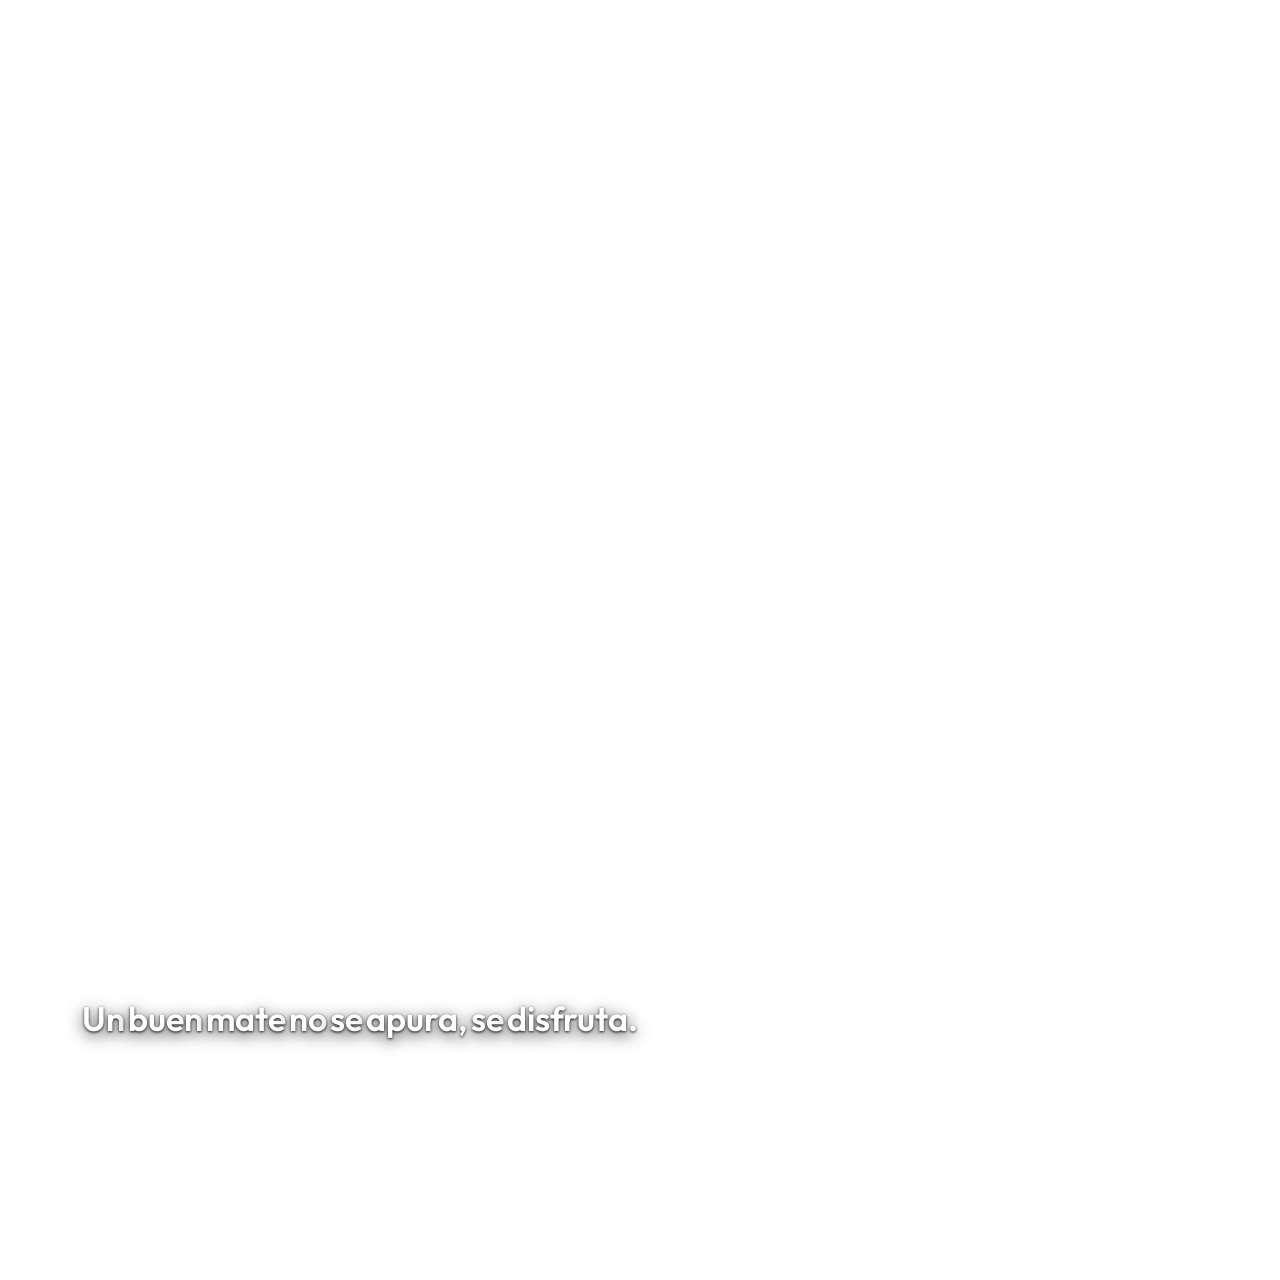
<file: campaign/motion-graphics/templates/scene_01.html>
<!DOCTYPE html>
<html lang="es">
<head>
<meta charset="UTF-8">
<meta name="viewport" content="width=720, height=1280, initial-scale=1.0">
<title>ADCRA Overlay — scene_01</title>
<style>
  @import url('https://fonts.googleapis.com/css2?family=Outfit:wght@400;600;800&family=Playfair+Display:ital,wght@1,600&display=swap');

  * {
    box-sizing: border-box;
    margin: 0;
    padding: 0;
  }

  body {
    width: 720px;
    height: 1280px;
    background: transparent;
    overflow: hidden;
    font-family: 'Outfit', -apple-system, BlinkMacSystemFont, sans-serif;
    position: relative;
    -webkit-font-smoothing: antialiased;
  }

  /* Safe Zones Guide (Toggleable) */
  .safe-area {
    position: absolute;
    top: 120px;
    bottom: 200px;
    left: 40px;
    right: 40px;
    pointer-events: none;
    display: flex;
    flex-direction: column;
    justify-content: flex-end;
    align-items: center;
  }

  /* STYLES */

  /* 1. Fade in word by word */
  .style-fade-in-word {
    text-align: center;
    max-width: 620px;
    margin-bottom: 40px;
  }
  .style-fade-in-word .word {
    display: inline-block;
    color: #FFFFFF;
    font-size: 34px;
    font-weight: 600;
    text-shadow: 0 4px 16px rgba(0, 0, 0, 0.8), 0 1px 3px rgba(0,0,0,0.9);
    opacity: 0;
    transform: translateY(10px);
    animation: fadeInWord 0.6s cubic-bezier(0.16, 1, 0.3, 1) forwards;
  }
  @keyframes fadeInWord {
    to {
      opacity: 1;
      transform: translateY(0);
    }
  }

  /* 2. Slide Up Reveal */
  .style-slide-up {
    text-align: center;
    max-width: 620px;
    margin-bottom: 40px;
    animation: slideUp 0.8s cubic-bezier(0.16, 1, 0.3, 1) forwards;
  }
  .style-slide-up h2 {
    color: #FFFFFF;
    font-size: 34px;
    font-weight: 700;
    line-height: 1.25;
    text-shadow: 0 4px 20px rgba(0, 0, 0, 0.85);
  }
  .style-slide-up .accent-line {
    width: 80px;
    height: 4px;
    background: linear-gradient(90deg, #D4AF37, #0D5C3A);
    margin: 14px auto 0 auto;
    border-radius: 2px;
  }
  @keyframes slideUp {
    from {
      opacity: 0;
      transform: translateY(40px);
    }
    to {
      opacity: 1;
      transform: translateY(0);
    }
  }

  /* 3. Lower Third Pill */
  .style-lower-third {
    margin-bottom: 30px;
    background: rgba(26, 26, 26, 0.88);
    backdrop-filter: blur(12px);
    -webkit-backdrop-filter: blur(12px);
    border: 2px solid #D4AF37;
    border-radius: 40px;
    padding: 16px 36px;
    box-shadow: 0 8px 32px rgba(0, 0, 0, 0.5);
    animation: popIn 0.7s cubic-bezier(0.175, 0.885, 0.32, 1.275) forwards;
    max-width: 620px;
    text-align: center;
  }
  .style-lower-third span {
    color: #FFFFFF;
    font-size: 34px;
    font-weight: 600;
    letter-spacing: -0.02em;
  }
  @keyframes popIn {
    from {
      opacity: 0;
      transform: scale(0.85) translateY(20px);
    }
    to {
      opacity: 1;
      transform: scale(1) translateY(0);
    }
  }

  /* 4. Kinetic Stomp */
  .style-kinetic-stomp {
    text-align: center;
    margin-bottom: 50px;
    animation: stomp 0.5s cubic-bezier(0.2, 0.8, 0.2, 1) forwards;
  }
  .style-kinetic-stomp h2 {
    color: #D4AF37;
    font-size: 34px;
    font-weight: 800;
    text-transform: uppercase;
    letter-spacing: 0.05em;
    text-shadow: 0 4px 24px rgba(0, 0, 0, 0.9);
  }
  @keyframes stomp {
    0% {
      opacity: 0;
      transform: scale(1.6);
    }
    100% {
      opacity: 1;
      transform: scale(1);
    }
  }

  /* 5. Hero Packshot Reveal (Scene 9) */
  .style-hero-packshot {
    display: flex;
    flex-direction: column;
    align-items: center;
    justify-content: center;
    height: 100%;
    width: 100%;
    background: radial-gradient(circle at center, rgba(13, 92, 58, 0.45) 0%, rgba(0, 0, 0, 0.85) 75%);
    animation: heroFade 1s cubic-bezier(0.16, 1, 0.3, 1) forwards;
    padding: 20px;
    text-align: center;
  }
  .hero-logo-card {
    width: 200px;
    height: 200px;
    border-radius: 50%;
    overflow: hidden;
    border: 4px solid #D4AF37;
    box-shadow: 0 0 35px rgba(212, 175, 55, 0.6), 0 12px 30px rgba(0,0,0,0.7);
    margin-bottom: 30px;
    background: #FFFFFF;
    display: flex;
    align-items: center;
    justify-content: center;
    animation: logoPulse 1.2s ease-out forwards;
  }
  .hero-logo-card img {
    width: 88%;
    height: 88%;
    object-fit: contain;
  }
  .hero-claim {
    color: #FFFFFF;
    font-size: 34px;
    font-weight: 800;
    text-align: center;
    line-height: 1.25;
    margin-bottom: 24px;
    text-shadow: 0 4px 20px rgba(0,0,0,0.9);
    max-width: 580px;
  }
  .hero-claim span {
    color: #D4AF37;
  }
  .hero-cta-btn {
    background: linear-gradient(135deg, #D4AF37, #B38F24);
    color: #1A1A1A;
    font-size: 22px;
    font-weight: 800;
    padding: 14px 38px;
    border-radius: 30px;
    box-shadow: 0 6px 20px rgba(212, 175, 55, 0.4);
    letter-spacing: 0.05em;
    text-transform: uppercase;
  }
  @keyframes heroFade {
    from { opacity: 0; }
    to { opacity: 1; }
  }
  @keyframes logoPulse {
    0% { transform: scale(0.6); opacity: 0; }
    70% { transform: scale(1.08); }
    100% { transform: scale(1); opacity: 1; }
  }
</style>
</head>
<body>

  <div class="safe-area">
    <div class="style-fade-in-word">
      <span class="word" style="animation-delay: 0.00s">Un</span> <span class="word" style="animation-delay: 0.22s">buen</span> <span class="word" style="animation-delay: 0.44s">mate</span> <span class="word" style="animation-delay: 0.66s">no</span> <span class="word" style="animation-delay: 0.88s">se</span> <span class="word" style="animation-delay: 1.09s">apura,</span> <span class="word" style="animation-delay: 1.31s">se</span> <span class="word" style="animation-delay: 1.53s">disfruta.</span>
    </div>
  </div>
</body>
</html>
</file>
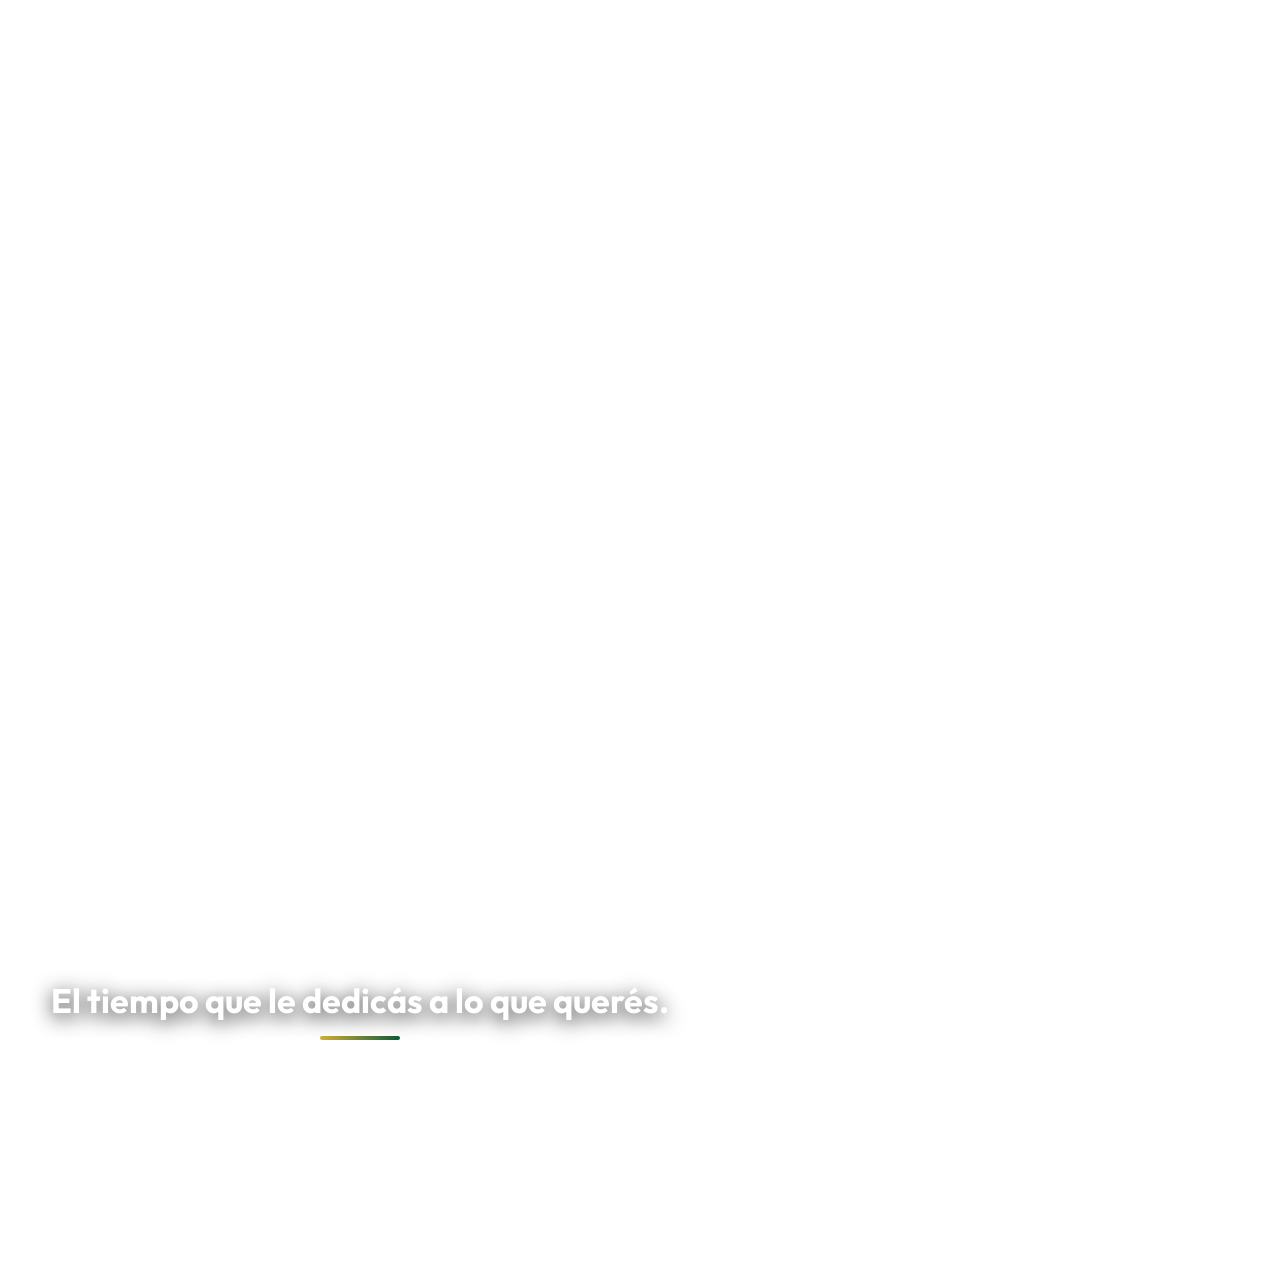
<file: campaign/motion-graphics/templates/scene_02.html>
<!DOCTYPE html>
<html lang="es">
<head>
<meta charset="UTF-8">
<meta name="viewport" content="width=720, height=1280, initial-scale=1.0">
<title>ADCRA Overlay — scene_02</title>
<style>
  @import url('https://fonts.googleapis.com/css2?family=Outfit:wght@400;600;800&family=Playfair+Display:ital,wght@1,600&display=swap');

  * {
    box-sizing: border-box;
    margin: 0;
    padding: 0;
  }

  body {
    width: 720px;
    height: 1280px;
    background: transparent;
    overflow: hidden;
    font-family: 'Outfit', -apple-system, BlinkMacSystemFont, sans-serif;
    position: relative;
    -webkit-font-smoothing: antialiased;
  }

  /* Safe Zones Guide (Toggleable) */
  .safe-area {
    position: absolute;
    top: 120px;
    bottom: 200px;
    left: 40px;
    right: 40px;
    pointer-events: none;
    display: flex;
    flex-direction: column;
    justify-content: flex-end;
    align-items: center;
  }

  /* STYLES */

  /* 1. Fade in word by word */
  .style-fade-in-word {
    text-align: center;
    max-width: 620px;
    margin-bottom: 40px;
  }
  .style-fade-in-word .word {
    display: inline-block;
    color: #FFFFFF;
    font-size: 34px;
    font-weight: 600;
    text-shadow: 0 4px 16px rgba(0, 0, 0, 0.8), 0 1px 3px rgba(0,0,0,0.9);
    opacity: 0;
    transform: translateY(10px);
    animation: fadeInWord 0.6s cubic-bezier(0.16, 1, 0.3, 1) forwards;
  }
  @keyframes fadeInWord {
    to {
      opacity: 1;
      transform: translateY(0);
    }
  }

  /* 2. Slide Up Reveal */
  .style-slide-up {
    text-align: center;
    max-width: 620px;
    margin-bottom: 40px;
    animation: slideUp 0.8s cubic-bezier(0.16, 1, 0.3, 1) forwards;
  }
  .style-slide-up h2 {
    color: #FFFFFF;
    font-size: 34px;
    font-weight: 700;
    line-height: 1.25;
    text-shadow: 0 4px 20px rgba(0, 0, 0, 0.85);
  }
  .style-slide-up .accent-line {
    width: 80px;
    height: 4px;
    background: linear-gradient(90deg, #D4AF37, #0D5C3A);
    margin: 14px auto 0 auto;
    border-radius: 2px;
  }
  @keyframes slideUp {
    from {
      opacity: 0;
      transform: translateY(40px);
    }
    to {
      opacity: 1;
      transform: translateY(0);
    }
  }

  /* 3. Lower Third Pill */
  .style-lower-third {
    margin-bottom: 30px;
    background: rgba(26, 26, 26, 0.88);
    backdrop-filter: blur(12px);
    -webkit-backdrop-filter: blur(12px);
    border: 2px solid #D4AF37;
    border-radius: 40px;
    padding: 16px 36px;
    box-shadow: 0 8px 32px rgba(0, 0, 0, 0.5);
    animation: popIn 0.7s cubic-bezier(0.175, 0.885, 0.32, 1.275) forwards;
    max-width: 620px;
    text-align: center;
  }
  .style-lower-third span {
    color: #FFFFFF;
    font-size: 34px;
    font-weight: 600;
    letter-spacing: -0.02em;
  }
  @keyframes popIn {
    from {
      opacity: 0;
      transform: scale(0.85) translateY(20px);
    }
    to {
      opacity: 1;
      transform: scale(1) translateY(0);
    }
  }

  /* 4. Kinetic Stomp */
  .style-kinetic-stomp {
    text-align: center;
    margin-bottom: 50px;
    animation: stomp 0.5s cubic-bezier(0.2, 0.8, 0.2, 1) forwards;
  }
  .style-kinetic-stomp h2 {
    color: #D4AF37;
    font-size: 34px;
    font-weight: 800;
    text-transform: uppercase;
    letter-spacing: 0.05em;
    text-shadow: 0 4px 24px rgba(0, 0, 0, 0.9);
  }
  @keyframes stomp {
    0% {
      opacity: 0;
      transform: scale(1.6);
    }
    100% {
      opacity: 1;
      transform: scale(1);
    }
  }

  /* 5. Hero Packshot Reveal (Scene 9) */
  .style-hero-packshot {
    display: flex;
    flex-direction: column;
    align-items: center;
    justify-content: center;
    height: 100%;
    width: 100%;
    background: radial-gradient(circle at center, rgba(13, 92, 58, 0.45) 0%, rgba(0, 0, 0, 0.85) 75%);
    animation: heroFade 1s cubic-bezier(0.16, 1, 0.3, 1) forwards;
    padding: 20px;
    text-align: center;
  }
  .hero-logo-card {
    width: 200px;
    height: 200px;
    border-radius: 50%;
    overflow: hidden;
    border: 4px solid #D4AF37;
    box-shadow: 0 0 35px rgba(212, 175, 55, 0.6), 0 12px 30px rgba(0,0,0,0.7);
    margin-bottom: 30px;
    background: #FFFFFF;
    display: flex;
    align-items: center;
    justify-content: center;
    animation: logoPulse 1.2s ease-out forwards;
  }
  .hero-logo-card img {
    width: 88%;
    height: 88%;
    object-fit: contain;
  }
  .hero-claim {
    color: #FFFFFF;
    font-size: 34px;
    font-weight: 800;
    text-align: center;
    line-height: 1.25;
    margin-bottom: 24px;
    text-shadow: 0 4px 20px rgba(0,0,0,0.9);
    max-width: 580px;
  }
  .hero-claim span {
    color: #D4AF37;
  }
  .hero-cta-btn {
    background: linear-gradient(135deg, #D4AF37, #B38F24);
    color: #1A1A1A;
    font-size: 22px;
    font-weight: 800;
    padding: 14px 38px;
    border-radius: 30px;
    box-shadow: 0 6px 20px rgba(212, 175, 55, 0.4);
    letter-spacing: 0.05em;
    text-transform: uppercase;
  }
  @keyframes heroFade {
    from { opacity: 0; }
    to { opacity: 1; }
  }
  @keyframes logoPulse {
    0% { transform: scale(0.6); opacity: 0; }
    70% { transform: scale(1.08); }
    100% { transform: scale(1); opacity: 1; }
  }
</style>
</head>
<body>

  <div class="safe-area">
    <div class="style-slide-up">
      <h2>El tiempo que le dedicás a lo que querés.</h2>
      <div class="accent-line"></div>
    </div>
  </div>
</body>
</html>
</file>
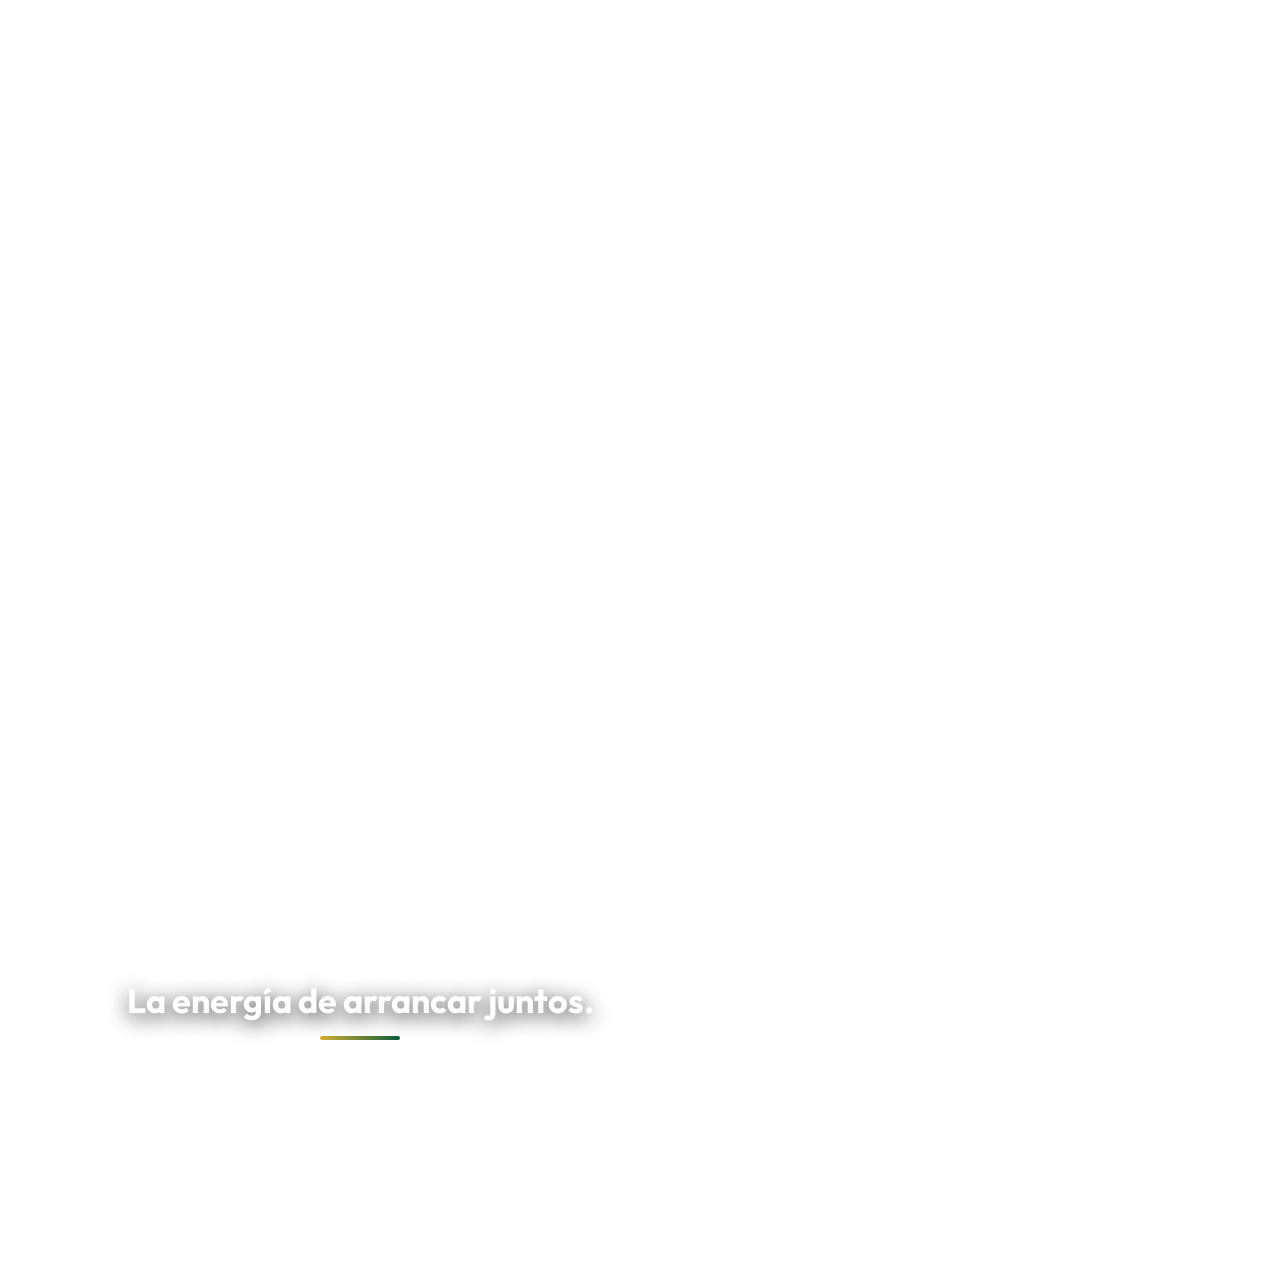
<file: campaign/motion-graphics/templates/scene_04.html>
<!DOCTYPE html>
<html lang="es">
<head>
<meta charset="UTF-8">
<meta name="viewport" content="width=720, height=1280, initial-scale=1.0">
<title>ADCRA Overlay — scene_04</title>
<style>
  @import url('https://fonts.googleapis.com/css2?family=Outfit:wght@400;600;800&family=Playfair+Display:ital,wght@1,600&display=swap');

  * {
    box-sizing: border-box;
    margin: 0;
    padding: 0;
  }

  body {
    width: 720px;
    height: 1280px;
    background: transparent;
    overflow: hidden;
    font-family: 'Outfit', -apple-system, BlinkMacSystemFont, sans-serif;
    position: relative;
    -webkit-font-smoothing: antialiased;
  }

  /* Safe Zones Guide (Toggleable) */
  .safe-area {
    position: absolute;
    top: 120px;
    bottom: 200px;
    left: 40px;
    right: 40px;
    pointer-events: none;
    display: flex;
    flex-direction: column;
    justify-content: flex-end;
    align-items: center;
  }

  /* STYLES */

  /* 1. Fade in word by word */
  .style-fade-in-word {
    text-align: center;
    max-width: 620px;
    margin-bottom: 40px;
  }
  .style-fade-in-word .word {
    display: inline-block;
    color: #FFFFFF;
    font-size: 34px;
    font-weight: 600;
    text-shadow: 0 4px 16px rgba(0, 0, 0, 0.8), 0 1px 3px rgba(0,0,0,0.9);
    opacity: 0;
    transform: translateY(10px);
    animation: fadeInWord 0.6s cubic-bezier(0.16, 1, 0.3, 1) forwards;
  }
  @keyframes fadeInWord {
    to {
      opacity: 1;
      transform: translateY(0);
    }
  }

  /* 2. Slide Up Reveal */
  .style-slide-up {
    text-align: center;
    max-width: 620px;
    margin-bottom: 40px;
    animation: slideUp 0.8s cubic-bezier(0.16, 1, 0.3, 1) forwards;
  }
  .style-slide-up h2 {
    color: #FFFFFF;
    font-size: 34px;
    font-weight: 700;
    line-height: 1.25;
    text-shadow: 0 4px 20px rgba(0, 0, 0, 0.85);
  }
  .style-slide-up .accent-line {
    width: 80px;
    height: 4px;
    background: linear-gradient(90deg, #D4AF37, #0D5C3A);
    margin: 14px auto 0 auto;
    border-radius: 2px;
  }
  @keyframes slideUp {
    from {
      opacity: 0;
      transform: translateY(40px);
    }
    to {
      opacity: 1;
      transform: translateY(0);
    }
  }

  /* 3. Lower Third Pill */
  .style-lower-third {
    margin-bottom: 30px;
    background: rgba(26, 26, 26, 0.88);
    backdrop-filter: blur(12px);
    -webkit-backdrop-filter: blur(12px);
    border: 2px solid #D4AF37;
    border-radius: 40px;
    padding: 16px 36px;
    box-shadow: 0 8px 32px rgba(0, 0, 0, 0.5);
    animation: popIn 0.7s cubic-bezier(0.175, 0.885, 0.32, 1.275) forwards;
    max-width: 620px;
    text-align: center;
  }
  .style-lower-third span {
    color: #FFFFFF;
    font-size: 34px;
    font-weight: 600;
    letter-spacing: -0.02em;
  }
  @keyframes popIn {
    from {
      opacity: 0;
      transform: scale(0.85) translateY(20px);
    }
    to {
      opacity: 1;
      transform: scale(1) translateY(0);
    }
  }

  /* 4. Kinetic Stomp */
  .style-kinetic-stomp {
    text-align: center;
    margin-bottom: 50px;
    animation: stomp 0.5s cubic-bezier(0.2, 0.8, 0.2, 1) forwards;
  }
  .style-kinetic-stomp h2 {
    color: #D4AF37;
    font-size: 34px;
    font-weight: 800;
    text-transform: uppercase;
    letter-spacing: 0.05em;
    text-shadow: 0 4px 24px rgba(0, 0, 0, 0.9);
  }
  @keyframes stomp {
    0% {
      opacity: 0;
      transform: scale(1.6);
    }
    100% {
      opacity: 1;
      transform: scale(1);
    }
  }

  /* 5. Hero Packshot Reveal (Scene 9) */
  .style-hero-packshot {
    display: flex;
    flex-direction: column;
    align-items: center;
    justify-content: center;
    height: 100%;
    width: 100%;
    background: radial-gradient(circle at center, rgba(13, 92, 58, 0.45) 0%, rgba(0, 0, 0, 0.85) 75%);
    animation: heroFade 1s cubic-bezier(0.16, 1, 0.3, 1) forwards;
    padding: 20px;
    text-align: center;
  }
  .hero-logo-card {
    width: 200px;
    height: 200px;
    border-radius: 50%;
    overflow: hidden;
    border: 4px solid #D4AF37;
    box-shadow: 0 0 35px rgba(212, 175, 55, 0.6), 0 12px 30px rgba(0,0,0,0.7);
    margin-bottom: 30px;
    background: #FFFFFF;
    display: flex;
    align-items: center;
    justify-content: center;
    animation: logoPulse 1.2s ease-out forwards;
  }
  .hero-logo-card img {
    width: 88%;
    height: 88%;
    object-fit: contain;
  }
  .hero-claim {
    color: #FFFFFF;
    font-size: 34px;
    font-weight: 800;
    text-align: center;
    line-height: 1.25;
    margin-bottom: 24px;
    text-shadow: 0 4px 20px rgba(0,0,0,0.9);
    max-width: 580px;
  }
  .hero-claim span {
    color: #D4AF37;
  }
  .hero-cta-btn {
    background: linear-gradient(135deg, #D4AF37, #B38F24);
    color: #1A1A1A;
    font-size: 22px;
    font-weight: 800;
    padding: 14px 38px;
    border-radius: 30px;
    box-shadow: 0 6px 20px rgba(212, 175, 55, 0.4);
    letter-spacing: 0.05em;
    text-transform: uppercase;
  }
  @keyframes heroFade {
    from { opacity: 0; }
    to { opacity: 1; }
  }
  @keyframes logoPulse {
    0% { transform: scale(0.6); opacity: 0; }
    70% { transform: scale(1.08); }
    100% { transform: scale(1); opacity: 1; }
  }
</style>
</head>
<body>

  <div class="safe-area">
    <div class="style-slide-up">
      <h2>La energía de arrancar juntos.</h2>
      <div class="accent-line"></div>
    </div>
  </div>
</body>
</html>
</file>
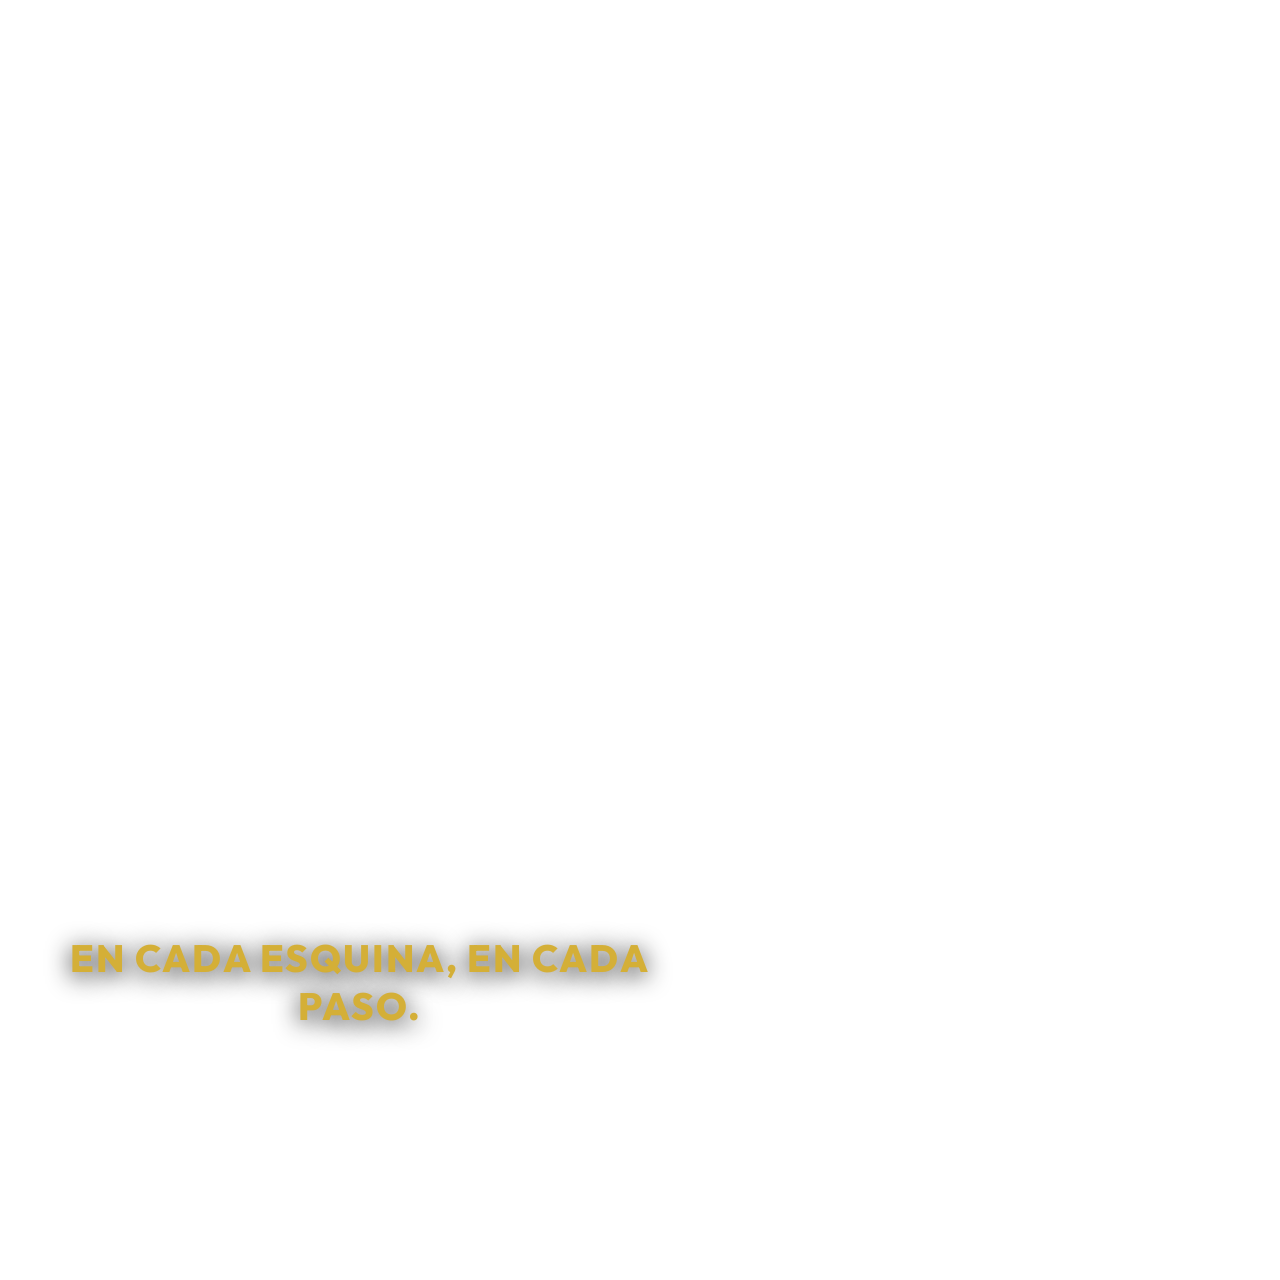
<file: campaign/motion-graphics/templates/scene_05.html>
<!DOCTYPE html>
<html lang="es">
<head>
<meta charset="UTF-8">
<meta name="viewport" content="width=720, height=1280, initial-scale=1.0">
<title>ADCRA Overlay — scene_05</title>
<style>
  @import url('https://fonts.googleapis.com/css2?family=Outfit:wght@400;600;800&family=Playfair+Display:ital,wght@1,600&display=swap');

  * {
    box-sizing: border-box;
    margin: 0;
    padding: 0;
  }

  body {
    width: 720px;
    height: 1280px;
    background: transparent;
    overflow: hidden;
    font-family: 'Outfit', -apple-system, BlinkMacSystemFont, sans-serif;
    position: relative;
    -webkit-font-smoothing: antialiased;
  }

  /* Safe Zones Guide (Toggleable) */
  .safe-area {
    position: absolute;
    top: 120px;
    bottom: 200px;
    left: 40px;
    right: 40px;
    pointer-events: none;
    display: flex;
    flex-direction: column;
    justify-content: flex-end;
    align-items: center;
  }

  /* STYLES */

  /* 1. Fade in word by word */
  .style-fade-in-word {
    text-align: center;
    max-width: 620px;
    margin-bottom: 40px;
  }
  .style-fade-in-word .word {
    display: inline-block;
    color: #FFFFFF;
    font-size: 38px;
    font-weight: 600;
    text-shadow: 0 4px 16px rgba(0, 0, 0, 0.8), 0 1px 3px rgba(0,0,0,0.9);
    opacity: 0;
    transform: translateY(10px);
    animation: fadeInWord 0.6s cubic-bezier(0.16, 1, 0.3, 1) forwards;
  }
  @keyframes fadeInWord {
    to {
      opacity: 1;
      transform: translateY(0);
    }
  }

  /* 2. Slide Up Reveal */
  .style-slide-up {
    text-align: center;
    max-width: 620px;
    margin-bottom: 40px;
    animation: slideUp 0.8s cubic-bezier(0.16, 1, 0.3, 1) forwards;
  }
  .style-slide-up h2 {
    color: #FFFFFF;
    font-size: 38px;
    font-weight: 700;
    line-height: 1.25;
    text-shadow: 0 4px 20px rgba(0, 0, 0, 0.85);
  }
  .style-slide-up .accent-line {
    width: 80px;
    height: 4px;
    background: linear-gradient(90deg, #D4AF37, #0D5C3A);
    margin: 14px auto 0 auto;
    border-radius: 2px;
  }
  @keyframes slideUp {
    from {
      opacity: 0;
      transform: translateY(40px);
    }
    to {
      opacity: 1;
      transform: translateY(0);
    }
  }

  /* 3. Lower Third Pill */
  .style-lower-third {
    margin-bottom: 30px;
    background: rgba(26, 26, 26, 0.88);
    backdrop-filter: blur(12px);
    -webkit-backdrop-filter: blur(12px);
    border: 2px solid #D4AF37;
    border-radius: 40px;
    padding: 16px 36px;
    box-shadow: 0 8px 32px rgba(0, 0, 0, 0.5);
    animation: popIn 0.7s cubic-bezier(0.175, 0.885, 0.32, 1.275) forwards;
    max-width: 620px;
    text-align: center;
  }
  .style-lower-third span {
    color: #FFFFFF;
    font-size: 38px;
    font-weight: 600;
    letter-spacing: -0.02em;
  }
  @keyframes popIn {
    from {
      opacity: 0;
      transform: scale(0.85) translateY(20px);
    }
    to {
      opacity: 1;
      transform: scale(1) translateY(0);
    }
  }

  /* 4. Kinetic Stomp */
  .style-kinetic-stomp {
    text-align: center;
    margin-bottom: 50px;
    animation: stomp 0.5s cubic-bezier(0.2, 0.8, 0.2, 1) forwards;
  }
  .style-kinetic-stomp h2 {
    color: #D4AF37;
    font-size: 38px;
    font-weight: 800;
    text-transform: uppercase;
    letter-spacing: 0.05em;
    text-shadow: 0 4px 24px rgba(0, 0, 0, 0.9);
  }
  @keyframes stomp {
    0% {
      opacity: 0;
      transform: scale(1.6);
    }
    100% {
      opacity: 1;
      transform: scale(1);
    }
  }

  /* 5. Hero Packshot Reveal (Scene 9) */
  .style-hero-packshot {
    display: flex;
    flex-direction: column;
    align-items: center;
    justify-content: center;
    height: 100%;
    width: 100%;
    background: radial-gradient(circle at center, rgba(13, 92, 58, 0.45) 0%, rgba(0, 0, 0, 0.85) 75%);
    animation: heroFade 1s cubic-bezier(0.16, 1, 0.3, 1) forwards;
    padding: 20px;
    text-align: center;
  }
  .hero-logo-card {
    width: 200px;
    height: 200px;
    border-radius: 50%;
    overflow: hidden;
    border: 4px solid #D4AF37;
    box-shadow: 0 0 35px rgba(212, 175, 55, 0.6), 0 12px 30px rgba(0,0,0,0.7);
    margin-bottom: 30px;
    background: #FFFFFF;
    display: flex;
    align-items: center;
    justify-content: center;
    animation: logoPulse 1.2s ease-out forwards;
  }
  .hero-logo-card img {
    width: 88%;
    height: 88%;
    object-fit: contain;
  }
  .hero-claim {
    color: #FFFFFF;
    font-size: 38px;
    font-weight: 800;
    text-align: center;
    line-height: 1.25;
    margin-bottom: 24px;
    text-shadow: 0 4px 20px rgba(0,0,0,0.9);
    max-width: 580px;
  }
  .hero-claim span {
    color: #D4AF37;
  }
  .hero-cta-btn {
    background: linear-gradient(135deg, #D4AF37, #B38F24);
    color: #1A1A1A;
    font-size: 22px;
    font-weight: 800;
    padding: 14px 38px;
    border-radius: 30px;
    box-shadow: 0 6px 20px rgba(212, 175, 55, 0.4);
    letter-spacing: 0.05em;
    text-transform: uppercase;
  }
  @keyframes heroFade {
    from { opacity: 0; }
    to { opacity: 1; }
  }
  @keyframes logoPulse {
    0% { transform: scale(0.6); opacity: 0; }
    70% { transform: scale(1.08); }
    100% { transform: scale(1); opacity: 1; }
  }
</style>
</head>
<body>

  <div class="safe-area">
    <div class="style-kinetic-stomp">
      <h2>En cada esquina, en cada paso.</h2>
    </div>
  </div>
</body>
</html>
</file>
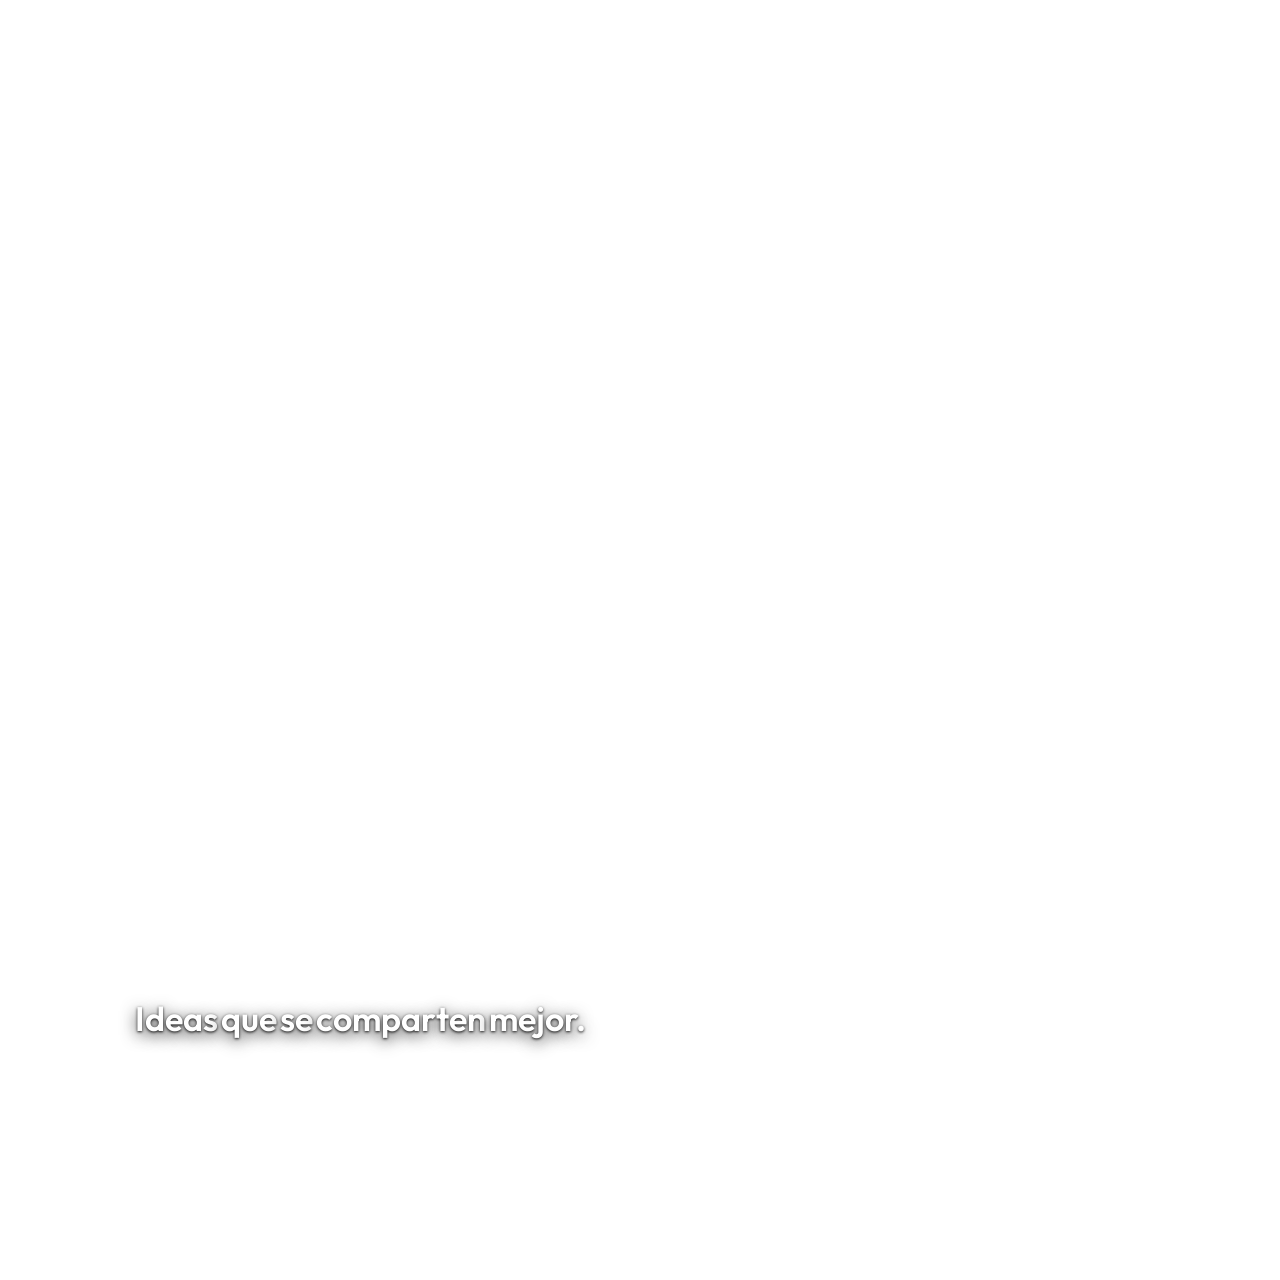
<file: campaign/motion-graphics/templates/scene_07.html>
<!DOCTYPE html>
<html lang="es">
<head>
<meta charset="UTF-8">
<meta name="viewport" content="width=720, height=1280, initial-scale=1.0">
<title>ADCRA Overlay — scene_07</title>
<style>
  @import url('https://fonts.googleapis.com/css2?family=Outfit:wght@400;600;800&family=Playfair+Display:ital,wght@1,600&display=swap');

  * {
    box-sizing: border-box;
    margin: 0;
    padding: 0;
  }

  body {
    width: 720px;
    height: 1280px;
    background: transparent;
    overflow: hidden;
    font-family: 'Outfit', -apple-system, BlinkMacSystemFont, sans-serif;
    position: relative;
    -webkit-font-smoothing: antialiased;
  }

  /* Safe Zones Guide (Toggleable) */
  .safe-area {
    position: absolute;
    top: 120px;
    bottom: 200px;
    left: 40px;
    right: 40px;
    pointer-events: none;
    display: flex;
    flex-direction: column;
    justify-content: flex-end;
    align-items: center;
  }

  /* STYLES */

  /* 1. Fade in word by word */
  .style-fade-in-word {
    text-align: center;
    max-width: 620px;
    margin-bottom: 40px;
  }
  .style-fade-in-word .word {
    display: inline-block;
    color: #FFFFFF;
    font-size: 34px;
    font-weight: 600;
    text-shadow: 0 4px 16px rgba(0, 0, 0, 0.8), 0 1px 3px rgba(0,0,0,0.9);
    opacity: 0;
    transform: translateY(10px);
    animation: fadeInWord 0.6s cubic-bezier(0.16, 1, 0.3, 1) forwards;
  }
  @keyframes fadeInWord {
    to {
      opacity: 1;
      transform: translateY(0);
    }
  }

  /* 2. Slide Up Reveal */
  .style-slide-up {
    text-align: center;
    max-width: 620px;
    margin-bottom: 40px;
    animation: slideUp 0.8s cubic-bezier(0.16, 1, 0.3, 1) forwards;
  }
  .style-slide-up h2 {
    color: #FFFFFF;
    font-size: 34px;
    font-weight: 700;
    line-height: 1.25;
    text-shadow: 0 4px 20px rgba(0, 0, 0, 0.85);
  }
  .style-slide-up .accent-line {
    width: 80px;
    height: 4px;
    background: linear-gradient(90deg, #D4AF37, #0D5C3A);
    margin: 14px auto 0 auto;
    border-radius: 2px;
  }
  @keyframes slideUp {
    from {
      opacity: 0;
      transform: translateY(40px);
    }
    to {
      opacity: 1;
      transform: translateY(0);
    }
  }

  /* 3. Lower Third Pill */
  .style-lower-third {
    margin-bottom: 30px;
    background: rgba(26, 26, 26, 0.88);
    backdrop-filter: blur(12px);
    -webkit-backdrop-filter: blur(12px);
    border: 2px solid #D4AF37;
    border-radius: 40px;
    padding: 16px 36px;
    box-shadow: 0 8px 32px rgba(0, 0, 0, 0.5);
    animation: popIn 0.7s cubic-bezier(0.175, 0.885, 0.32, 1.275) forwards;
    max-width: 620px;
    text-align: center;
  }
  .style-lower-third span {
    color: #FFFFFF;
    font-size: 34px;
    font-weight: 600;
    letter-spacing: -0.02em;
  }
  @keyframes popIn {
    from {
      opacity: 0;
      transform: scale(0.85) translateY(20px);
    }
    to {
      opacity: 1;
      transform: scale(1) translateY(0);
    }
  }

  /* 4. Kinetic Stomp */
  .style-kinetic-stomp {
    text-align: center;
    margin-bottom: 50px;
    animation: stomp 0.5s cubic-bezier(0.2, 0.8, 0.2, 1) forwards;
  }
  .style-kinetic-stomp h2 {
    color: #D4AF37;
    font-size: 34px;
    font-weight: 800;
    text-transform: uppercase;
    letter-spacing: 0.05em;
    text-shadow: 0 4px 24px rgba(0, 0, 0, 0.9);
  }
  @keyframes stomp {
    0% {
      opacity: 0;
      transform: scale(1.6);
    }
    100% {
      opacity: 1;
      transform: scale(1);
    }
  }

  /* 5. Hero Packshot Reveal (Scene 9) */
  .style-hero-packshot {
    display: flex;
    flex-direction: column;
    align-items: center;
    justify-content: center;
    height: 100%;
    width: 100%;
    background: radial-gradient(circle at center, rgba(13, 92, 58, 0.45) 0%, rgba(0, 0, 0, 0.85) 75%);
    animation: heroFade 1s cubic-bezier(0.16, 1, 0.3, 1) forwards;
    padding: 20px;
    text-align: center;
  }
  .hero-logo-card {
    width: 200px;
    height: 200px;
    border-radius: 50%;
    overflow: hidden;
    border: 4px solid #D4AF37;
    box-shadow: 0 0 35px rgba(212, 175, 55, 0.6), 0 12px 30px rgba(0,0,0,0.7);
    margin-bottom: 30px;
    background: #FFFFFF;
    display: flex;
    align-items: center;
    justify-content: center;
    animation: logoPulse 1.2s ease-out forwards;
  }
  .hero-logo-card img {
    width: 88%;
    height: 88%;
    object-fit: contain;
  }
  .hero-claim {
    color: #FFFFFF;
    font-size: 34px;
    font-weight: 800;
    text-align: center;
    line-height: 1.25;
    margin-bottom: 24px;
    text-shadow: 0 4px 20px rgba(0,0,0,0.9);
    max-width: 580px;
  }
  .hero-claim span {
    color: #D4AF37;
  }
  .hero-cta-btn {
    background: linear-gradient(135deg, #D4AF37, #B38F24);
    color: #1A1A1A;
    font-size: 22px;
    font-weight: 800;
    padding: 14px 38px;
    border-radius: 30px;
    box-shadow: 0 6px 20px rgba(212, 175, 55, 0.4);
    letter-spacing: 0.05em;
    text-transform: uppercase;
  }
  @keyframes heroFade {
    from { opacity: 0; }
    to { opacity: 1; }
  }
  @keyframes logoPulse {
    0% { transform: scale(0.6); opacity: 0; }
    70% { transform: scale(1.08); }
    100% { transform: scale(1); opacity: 1; }
  }
</style>
</head>
<body>

  <div class="safe-area">
    <div class="style-fade-in-word">
      <span class="word" style="animation-delay: 0.00s">Ideas</span> <span class="word" style="animation-delay: 0.32s">que</span> <span class="word" style="animation-delay: 0.64s">se</span> <span class="word" style="animation-delay: 0.96s">comparten</span> <span class="word" style="animation-delay: 1.28s">mejor.</span>
    </div>
  </div>
</body>
</html>
</file>
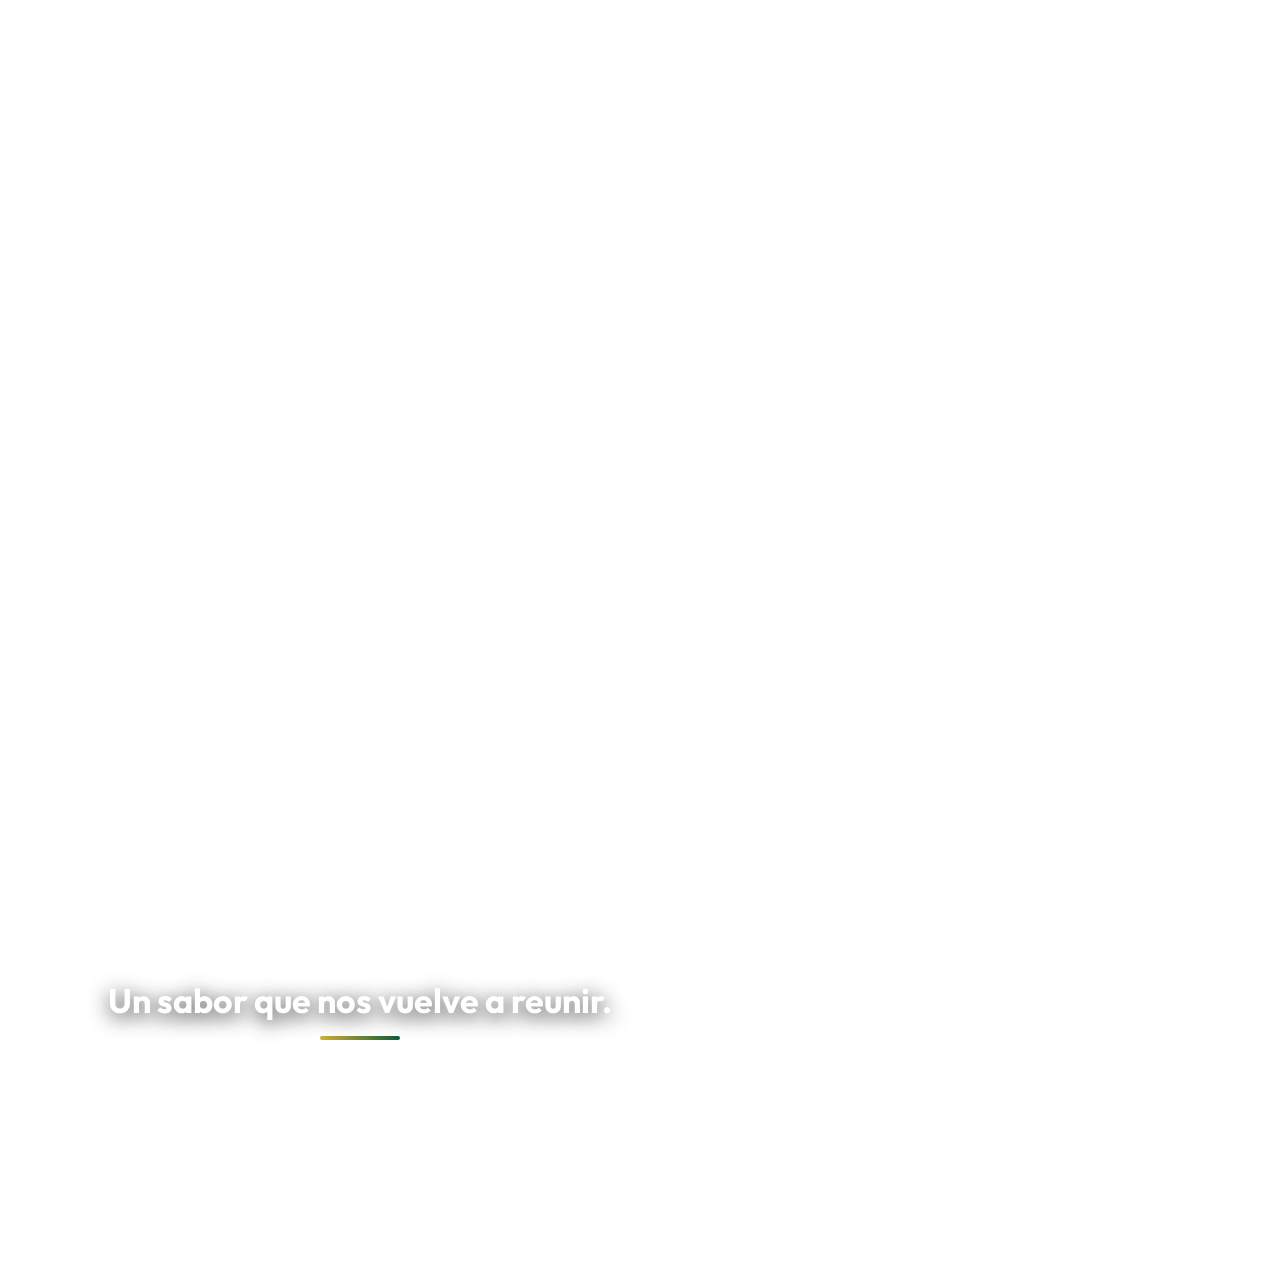
<file: campaign/motion-graphics/templates/scene_08.html>
<!DOCTYPE html>
<html lang="es">
<head>
<meta charset="UTF-8">
<meta name="viewport" content="width=720, height=1280, initial-scale=1.0">
<title>ADCRA Overlay — scene_08</title>
<style>
  @import url('https://fonts.googleapis.com/css2?family=Outfit:wght@400;600;800&family=Playfair+Display:ital,wght@1,600&display=swap');

  * {
    box-sizing: border-box;
    margin: 0;
    padding: 0;
  }

  body {
    width: 720px;
    height: 1280px;
    background: transparent;
    overflow: hidden;
    font-family: 'Outfit', -apple-system, BlinkMacSystemFont, sans-serif;
    position: relative;
    -webkit-font-smoothing: antialiased;
  }

  /* Safe Zones Guide (Toggleable) */
  .safe-area {
    position: absolute;
    top: 120px;
    bottom: 200px;
    left: 40px;
    right: 40px;
    pointer-events: none;
    display: flex;
    flex-direction: column;
    justify-content: flex-end;
    align-items: center;
  }

  /* STYLES */

  /* 1. Fade in word by word */
  .style-fade-in-word {
    text-align: center;
    max-width: 620px;
    margin-bottom: 40px;
  }
  .style-fade-in-word .word {
    display: inline-block;
    color: #FFFFFF;
    font-size: 34px;
    font-weight: 600;
    text-shadow: 0 4px 16px rgba(0, 0, 0, 0.8), 0 1px 3px rgba(0,0,0,0.9);
    opacity: 0;
    transform: translateY(10px);
    animation: fadeInWord 0.6s cubic-bezier(0.16, 1, 0.3, 1) forwards;
  }
  @keyframes fadeInWord {
    to {
      opacity: 1;
      transform: translateY(0);
    }
  }

  /* 2. Slide Up Reveal */
  .style-slide-up {
    text-align: center;
    max-width: 620px;
    margin-bottom: 40px;
    animation: slideUp 0.8s cubic-bezier(0.16, 1, 0.3, 1) forwards;
  }
  .style-slide-up h2 {
    color: #FFFFFF;
    font-size: 34px;
    font-weight: 700;
    line-height: 1.25;
    text-shadow: 0 4px 20px rgba(0, 0, 0, 0.85);
  }
  .style-slide-up .accent-line {
    width: 80px;
    height: 4px;
    background: linear-gradient(90deg, #D4AF37, #0D5C3A);
    margin: 14px auto 0 auto;
    border-radius: 2px;
  }
  @keyframes slideUp {
    from {
      opacity: 0;
      transform: translateY(40px);
    }
    to {
      opacity: 1;
      transform: translateY(0);
    }
  }

  /* 3. Lower Third Pill */
  .style-lower-third {
    margin-bottom: 30px;
    background: rgba(26, 26, 26, 0.88);
    backdrop-filter: blur(12px);
    -webkit-backdrop-filter: blur(12px);
    border: 2px solid #D4AF37;
    border-radius: 40px;
    padding: 16px 36px;
    box-shadow: 0 8px 32px rgba(0, 0, 0, 0.5);
    animation: popIn 0.7s cubic-bezier(0.175, 0.885, 0.32, 1.275) forwards;
    max-width: 620px;
    text-align: center;
  }
  .style-lower-third span {
    color: #FFFFFF;
    font-size: 34px;
    font-weight: 600;
    letter-spacing: -0.02em;
  }
  @keyframes popIn {
    from {
      opacity: 0;
      transform: scale(0.85) translateY(20px);
    }
    to {
      opacity: 1;
      transform: scale(1) translateY(0);
    }
  }

  /* 4. Kinetic Stomp */
  .style-kinetic-stomp {
    text-align: center;
    margin-bottom: 50px;
    animation: stomp 0.5s cubic-bezier(0.2, 0.8, 0.2, 1) forwards;
  }
  .style-kinetic-stomp h2 {
    color: #D4AF37;
    font-size: 34px;
    font-weight: 800;
    text-transform: uppercase;
    letter-spacing: 0.05em;
    text-shadow: 0 4px 24px rgba(0, 0, 0, 0.9);
  }
  @keyframes stomp {
    0% {
      opacity: 0;
      transform: scale(1.6);
    }
    100% {
      opacity: 1;
      transform: scale(1);
    }
  }

  /* 5. Hero Packshot Reveal (Scene 9) */
  .style-hero-packshot {
    display: flex;
    flex-direction: column;
    align-items: center;
    justify-content: center;
    height: 100%;
    width: 100%;
    background: radial-gradient(circle at center, rgba(13, 92, 58, 0.45) 0%, rgba(0, 0, 0, 0.85) 75%);
    animation: heroFade 1s cubic-bezier(0.16, 1, 0.3, 1) forwards;
    padding: 20px;
    text-align: center;
  }
  .hero-logo-card {
    width: 200px;
    height: 200px;
    border-radius: 50%;
    overflow: hidden;
    border: 4px solid #D4AF37;
    box-shadow: 0 0 35px rgba(212, 175, 55, 0.6), 0 12px 30px rgba(0,0,0,0.7);
    margin-bottom: 30px;
    background: #FFFFFF;
    display: flex;
    align-items: center;
    justify-content: center;
    animation: logoPulse 1.2s ease-out forwards;
  }
  .hero-logo-card img {
    width: 88%;
    height: 88%;
    object-fit: contain;
  }
  .hero-claim {
    color: #FFFFFF;
    font-size: 34px;
    font-weight: 800;
    text-align: center;
    line-height: 1.25;
    margin-bottom: 24px;
    text-shadow: 0 4px 20px rgba(0,0,0,0.9);
    max-width: 580px;
  }
  .hero-claim span {
    color: #D4AF37;
  }
  .hero-cta-btn {
    background: linear-gradient(135deg, #D4AF37, #B38F24);
    color: #1A1A1A;
    font-size: 22px;
    font-weight: 800;
    padding: 14px 38px;
    border-radius: 30px;
    box-shadow: 0 6px 20px rgba(212, 175, 55, 0.4);
    letter-spacing: 0.05em;
    text-transform: uppercase;
  }
  @keyframes heroFade {
    from { opacity: 0; }
    to { opacity: 1; }
  }
  @keyframes logoPulse {
    0% { transform: scale(0.6); opacity: 0; }
    70% { transform: scale(1.08); }
    100% { transform: scale(1); opacity: 1; }
  }
</style>
</head>
<body>

  <div class="safe-area">
    <div class="style-slide-up">
      <h2>Un sabor que nos vuelve a reunir.</h2>
      <div class="accent-line"></div>
    </div>
  </div>
</body>
</html>
</file>
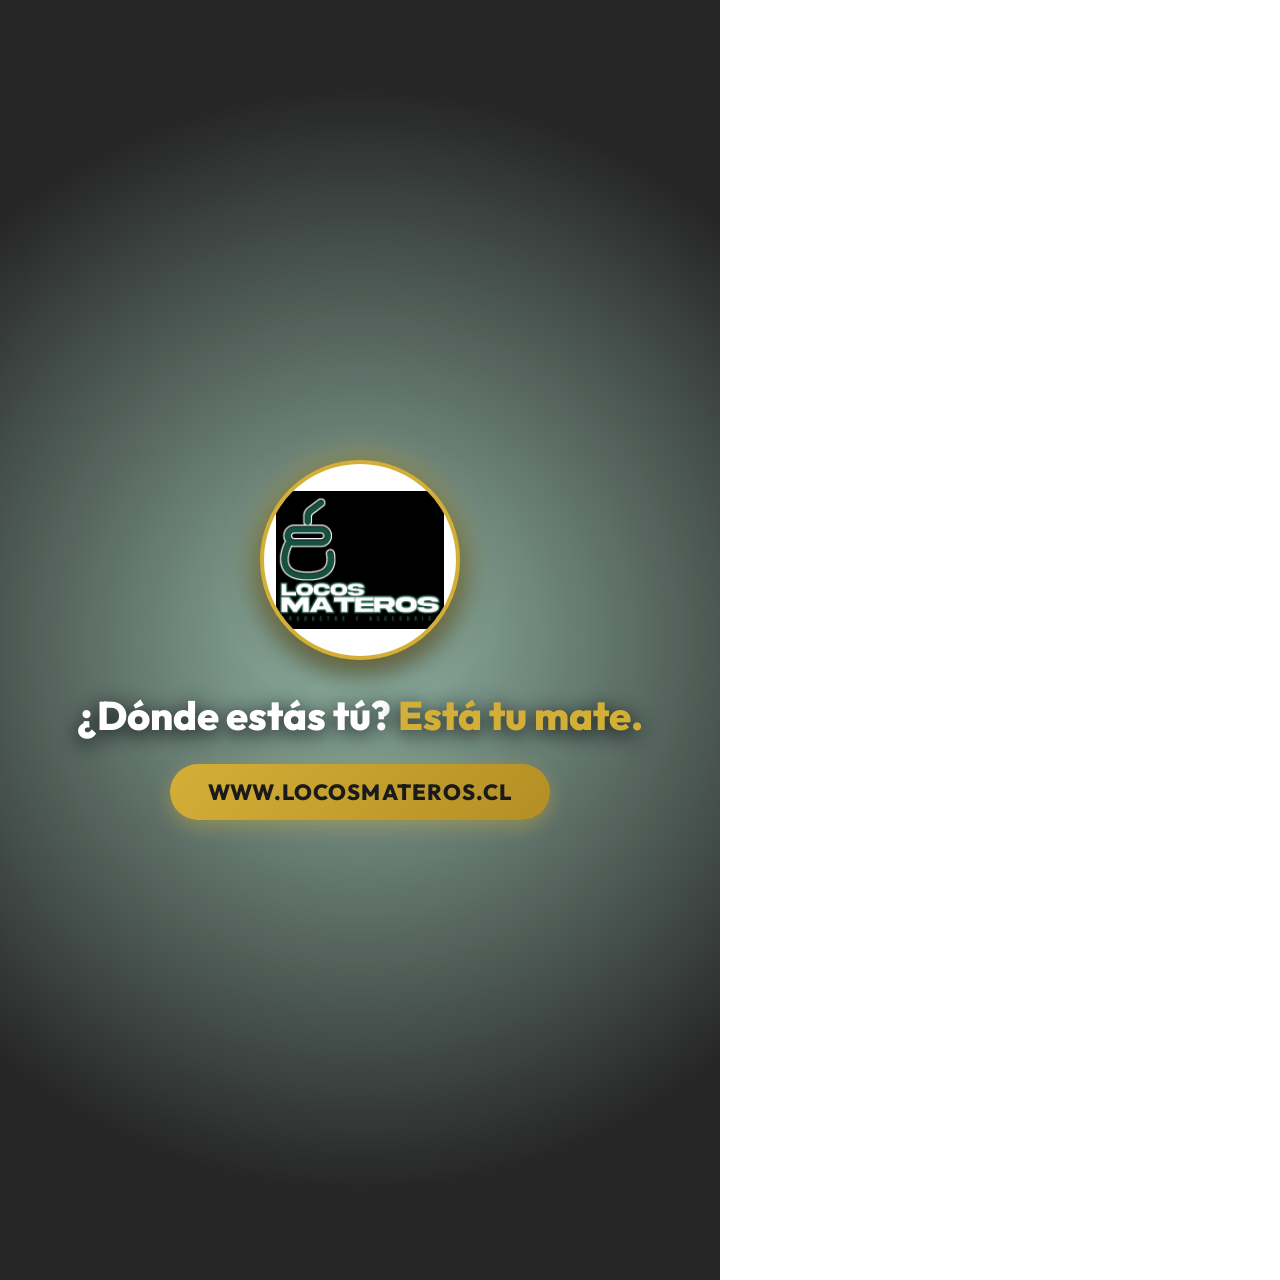
<file: campaign/motion-graphics/templates/scene_09.html>
<!DOCTYPE html>
<html lang="es">
<head>
<meta charset="UTF-8">
<meta name="viewport" content="width=720, height=1280, initial-scale=1.0">
<title>ADCRA Overlay — scene_09</title>
<style>
  @import url('https://fonts.googleapis.com/css2?family=Outfit:wght@400;600;800&family=Playfair+Display:ital,wght@1,600&display=swap');

  * {
    box-sizing: border-box;
    margin: 0;
    padding: 0;
  }

  body {
    width: 720px;
    height: 1280px;
    background: transparent;
    overflow: hidden;
    font-family: 'Outfit', -apple-system, BlinkMacSystemFont, sans-serif;
    position: relative;
    -webkit-font-smoothing: antialiased;
  }

  /* Safe Zones Guide (Toggleable) */
  .safe-area {
    position: absolute;
    top: 120px;
    bottom: 200px;
    left: 40px;
    right: 40px;
    pointer-events: none;
    display: flex;
    flex-direction: column;
    justify-content: flex-end;
    align-items: center;
  }

  /* STYLES */

  /* 1. Fade in word by word */
  .style-fade-in-word {
    text-align: center;
    max-width: 620px;
    margin-bottom: 40px;
  }
  .style-fade-in-word .word {
    display: inline-block;
    color: #FFFFFF;
    font-size: 40px;
    font-weight: 600;
    text-shadow: 0 4px 16px rgba(0, 0, 0, 0.8), 0 1px 3px rgba(0,0,0,0.9);
    opacity: 0;
    transform: translateY(10px);
    animation: fadeInWord 0.6s cubic-bezier(0.16, 1, 0.3, 1) forwards;
  }
  @keyframes fadeInWord {
    to {
      opacity: 1;
      transform: translateY(0);
    }
  }

  /* 2. Slide Up Reveal */
  .style-slide-up {
    text-align: center;
    max-width: 620px;
    margin-bottom: 40px;
    animation: slideUp 0.8s cubic-bezier(0.16, 1, 0.3, 1) forwards;
  }
  .style-slide-up h2 {
    color: #FFFFFF;
    font-size: 40px;
    font-weight: 700;
    line-height: 1.25;
    text-shadow: 0 4px 20px rgba(0, 0, 0, 0.85);
  }
  .style-slide-up .accent-line {
    width: 80px;
    height: 4px;
    background: linear-gradient(90deg, #D4AF37, #0D5C3A);
    margin: 14px auto 0 auto;
    border-radius: 2px;
  }
  @keyframes slideUp {
    from {
      opacity: 0;
      transform: translateY(40px);
    }
    to {
      opacity: 1;
      transform: translateY(0);
    }
  }

  /* 3. Lower Third Pill */
  .style-lower-third {
    margin-bottom: 30px;
    background: rgba(26, 26, 26, 0.88);
    backdrop-filter: blur(12px);
    -webkit-backdrop-filter: blur(12px);
    border: 2px solid #D4AF37;
    border-radius: 40px;
    padding: 16px 36px;
    box-shadow: 0 8px 32px rgba(0, 0, 0, 0.5);
    animation: popIn 0.7s cubic-bezier(0.175, 0.885, 0.32, 1.275) forwards;
    max-width: 620px;
    text-align: center;
  }
  .style-lower-third span {
    color: #FFFFFF;
    font-size: 40px;
    font-weight: 600;
    letter-spacing: -0.02em;
  }
  @keyframes popIn {
    from {
      opacity: 0;
      transform: scale(0.85) translateY(20px);
    }
    to {
      opacity: 1;
      transform: scale(1) translateY(0);
    }
  }

  /* 4. Kinetic Stomp */
  .style-kinetic-stomp {
    text-align: center;
    margin-bottom: 50px;
    animation: stomp 0.5s cubic-bezier(0.2, 0.8, 0.2, 1) forwards;
  }
  .style-kinetic-stomp h2 {
    color: #D4AF37;
    font-size: 40px;
    font-weight: 800;
    text-transform: uppercase;
    letter-spacing: 0.05em;
    text-shadow: 0 4px 24px rgba(0, 0, 0, 0.9);
  }
  @keyframes stomp {
    0% {
      opacity: 0;
      transform: scale(1.6);
    }
    100% {
      opacity: 1;
      transform: scale(1);
    }
  }

  /* 5. Hero Packshot Reveal (Scene 9) */
  .style-hero-packshot {
    display: flex;
    flex-direction: column;
    align-items: center;
    justify-content: center;
    height: 100%;
    width: 100%;
    background: radial-gradient(circle at center, rgba(13, 92, 58, 0.45) 0%, rgba(0, 0, 0, 0.85) 75%);
    animation: heroFade 1s cubic-bezier(0.16, 1, 0.3, 1) forwards;
    padding: 20px;
    text-align: center;
  }
  .hero-logo-card {
    width: 200px;
    height: 200px;
    border-radius: 50%;
    overflow: hidden;
    border: 4px solid #D4AF37;
    box-shadow: 0 0 35px rgba(212, 175, 55, 0.6), 0 12px 30px rgba(0,0,0,0.7);
    margin-bottom: 30px;
    background: #FFFFFF;
    display: flex;
    align-items: center;
    justify-content: center;
    animation: logoPulse 1.2s ease-out forwards;
  }
  .hero-logo-card img {
    width: 88%;
    height: 88%;
    object-fit: contain;
  }
  .hero-claim {
    color: #FFFFFF;
    font-size: 40px;
    font-weight: 800;
    text-align: center;
    line-height: 1.25;
    margin-bottom: 24px;
    text-shadow: 0 4px 20px rgba(0,0,0,0.9);
    max-width: 580px;
  }
  .hero-claim span {
    color: #D4AF37;
  }
  .hero-cta-btn {
    background: linear-gradient(135deg, #D4AF37, #B38F24);
    color: #1A1A1A;
    font-size: 22px;
    font-weight: 800;
    padding: 14px 38px;
    border-radius: 30px;
    box-shadow: 0 6px 20px rgba(212, 175, 55, 0.4);
    letter-spacing: 0.05em;
    text-transform: uppercase;
  }
  @keyframes heroFade {
    from { opacity: 0; }
    to { opacity: 1; }
  }
  @keyframes logoPulse {
    0% { transform: scale(0.6); opacity: 0; }
    70% { transform: scale(1.08); }
    100% { transform: scale(1); opacity: 1; }
  }
</style>
</head>
<body>

  <div class="style-hero-packshot">
    <div class="hero-logo-card">
      <img src="[data-uri]" alt="Locos Materos">
    </div>
    <h1 class="hero-claim">¿Dónde estás tú? <span>Está tu mate.</span></h1>
    <div class="hero-cta-btn">www.locosmateros.cl</div>
  </div>
</body>
</html>
</file>
